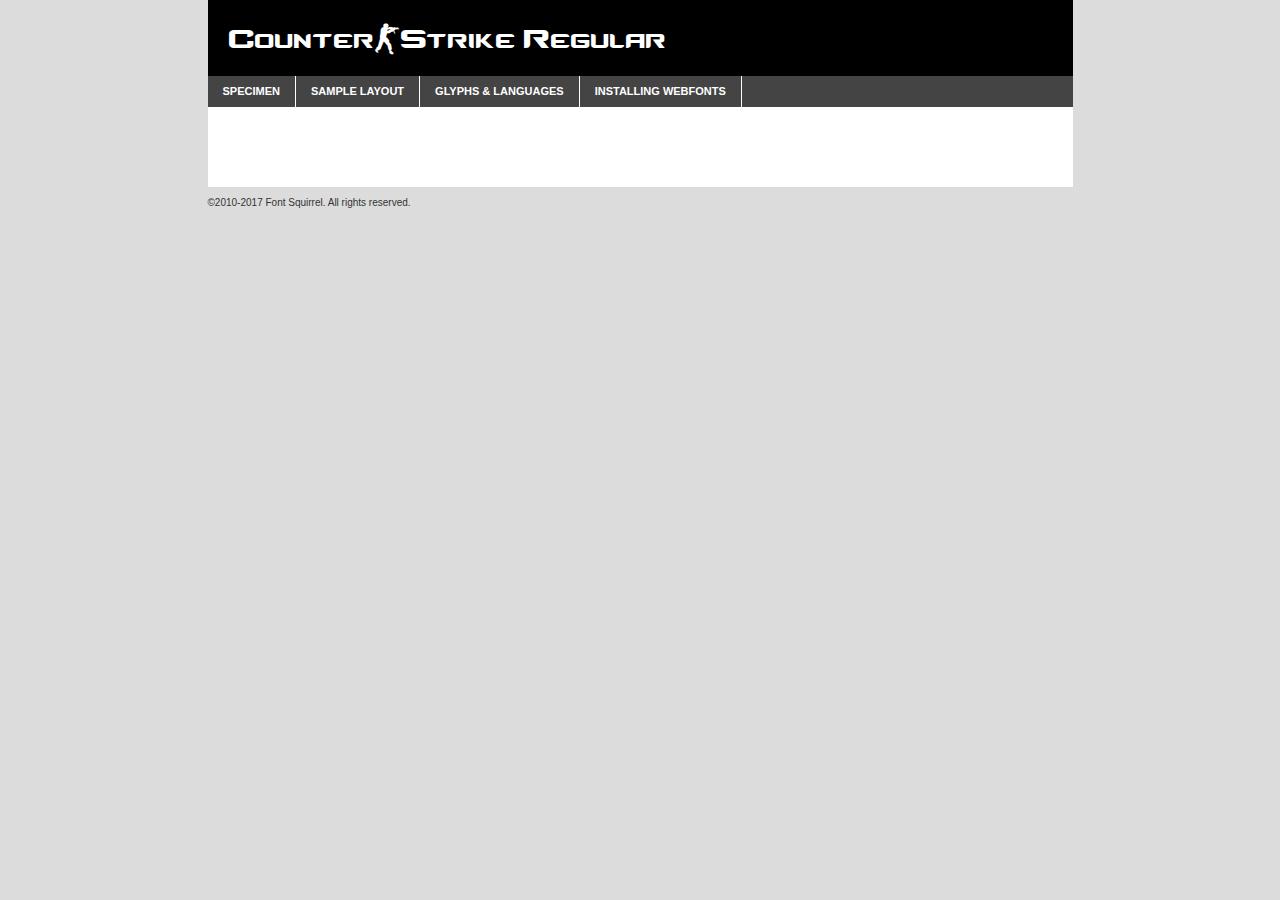
<file: Fonts/counter-strike-demo.html>
<!DOCTYPE html PUBLIC "-//W3C//DTD XHTML 1.0 Transitional//EN"
	"http://www.w3.org/TR/xhtml1/DTD/xhtml1-transitional.dtd">

<html xmlns="http://www.w3.org/1999/xhtml" xml:lang="en" lang="en">
<head>
	<meta http-equiv="Content-Type" content="text/html; charset=utf-8" />
	<script src="http://ajax.googleapis.com/ajax/libs/jquery/1.7.2/jquery.min.js" type="text/javascript" charset="utf-8"></script>
	<script type="text/javascript">
	(function($){$.fn.easyTabs=function(option){var param=jQuery.extend({fadeSpeed:"fast",defaultContent:1,activeClass:'active'},option);$(this).each(function(){var thisId="#"+this.id;if(param.defaultContent==''){param.defaultContent=1;}
	if(typeof param.defaultContent=="number")
	{var defaultTab=$(thisId+" .tabs li:eq("+(param.defaultContent-1)+") a").attr('href').substr(1);}else{var defaultTab=param.defaultContent;}
	$(thisId+" .tabs li a").each(function(){var tabToHide=$(this).attr('href').substr(1);$("#"+tabToHide).addClass('easytabs-tab-content');});hideAll();changeContent(defaultTab);function hideAll(){$(thisId+" .easytabs-tab-content").hide();}
	function changeContent(tabId){hideAll();$(thisId+" .tabs li").removeClass(param.activeClass);$(thisId+" .tabs li a[href=#"+tabId+"]").closest('li').addClass(param.activeClass);if(param.fadeSpeed!="none")
	{$(thisId+" #"+tabId).fadeIn(param.fadeSpeed);}else{$(thisId+" #"+tabId).show();}}
	$(thisId+" .tabs li").click(function(){var tabId=$(this).find('a').attr('href').substr(1);changeContent(tabId);return false;});});}})(jQuery);
	</script>
	<link rel="stylesheet" href="specimen_files/specimen_stylesheet.css" type="text/css" charset="utf-8" />
	<link rel="stylesheet" href="stylesheet.css" type="text/css" charset="utf-8" />

	<style type="text/css">
					body{
				font-family: 'counter-strikeregular';
							}
		</style>

	<title>Counter-Strike Regular Specimen</title>
	
	
	<script type="text/javascript" charset="utf-8">
		$(document).ready(function() {
			$('#container').easyTabs({defaultContent:1});
		});
	</script>
</head>

<body>
<div id="container">
	<div id="header">
		Counter-Strike Regular	</div>
	<ul class="tabs">
		<li><a href="#specimen">Specimen</a></li>
		<li><a href="#layout">Sample Layout</a></li>
				<li><a href="#glyphs">Glyphs &amp; Languages</a></li>
		<li><a href="#installing">Installing Webfonts</a></li>
		
	</ul>
	
	<div id="main_content">

		
			<div id="specimen">
		
				<div class="section">
					<div class="grid12 firstcol">
						<div class="huge">AaBb</div>
					</div>
				</div>
		
				<div class="section">
					<div class="glyph_range">A&#x200B;B&#x200b;C&#x200b;D&#x200b;E&#x200b;F&#x200b;G&#x200b;H&#x200b;I&#x200b;J&#x200b;K&#x200b;L&#x200b;M&#x200b;N&#x200b;O&#x200b;P&#x200b;Q&#x200b;R&#x200b;S&#x200b;T&#x200b;U&#x200b;V&#x200b;W&#x200b;X&#x200b;Y&#x200b;Z&#x200b;a&#x200b;b&#x200b;c&#x200b;d&#x200b;e&#x200b;f&#x200b;g&#x200b;h&#x200b;i&#x200b;j&#x200b;k&#x200b;l&#x200b;m&#x200b;n&#x200b;o&#x200b;p&#x200b;q&#x200b;r&#x200b;s&#x200b;t&#x200b;u&#x200b;v&#x200b;w&#x200b;x&#x200b;y&#x200b;z&#x200b;1&#x200b;2&#x200b;3&#x200b;4&#x200b;5&#x200b;6&#x200b;7&#x200b;8&#x200b;9&#x200b;0&#x200b;&amp;&#x200b;.&#x200b;,&#x200b;?&#x200b;!&#x200b;&#64;&#x200b;(&#x200b;)&#x200b;#&#x200b;$&#x200b;%&#x200b;*&#x200b;+&#x200b;-&#x200b;=&#x200b;:&#x200b;;</div>
				</div>
				<div class="section">
					<div class="grid12 firstcol">
						<table class="sample_table">
							<tr><td>10</td><td class="size10">abcdefghijklmnopqrstuvwxyzABCDEFGHIJKLMNOPQRSTUVWXYZ0123456789abcdefghijklmnopqrstuvwxyzABCDEFGHIJKLMNOPQRSTUVWXYZ0123456789abcdefghijklmnopqrstuvwxyzABCDEFGHIJKLMNOPQRSTUVWXYZ</td></tr>
							<tr><td>11</td><td class="size11">abcdefghijklmnopqrstuvwxyzABCDEFGHIJKLMNOPQRSTUVWXYZ0123456789abcdefghijklmnopqrstuvwxyzABCDEFGHIJKLMNOPQRSTUVWXYZ0123456789abcdefghijklmnopqrstuvwxyzABCDEFGHIJKLMNOPQRSTUVWXYZ</td></tr>
							<tr><td>12</td><td class="size12">abcdefghijklmnopqrstuvwxyzABCDEFGHIJKLMNOPQRSTUVWXYZ0123456789abcdefghijklmnopqrstuvwxyzABCDEFGHIJKLMNOPQRSTUVWXYZ0123456789abcdefghijklmnopqrstuvwxyzABCDEFGHIJKLMNOPQRSTUVWXYZ</td></tr>
							<tr><td>13</td><td class="size13">abcdefghijklmnopqrstuvwxyzABCDEFGHIJKLMNOPQRSTUVWXYZ0123456789abcdefghijklmnopqrstuvwxyzABCDEFGHIJKLMNOPQRSTUVWXYZ0123456789abcdefghijklmnopqrstuvwxyzABCDEFGHIJKLMNOPQRSTUVWXYZ</td></tr>
							<tr><td>14</td><td class="size14">abcdefghijklmnopqrstuvwxyzABCDEFGHIJKLMNOPQRSTUVWXYZ0123456789abcdefghijklmnopqrstuvwxyzABCDEFGHIJKLMNOPQRSTUVWXYZ0123456789abcdefghijklmnopqrstuvwxyzABCDEFGHIJKLMNOPQRSTUVWXYZ</td></tr>
							<tr><td>16</td><td class="size16">abcdefghijklmnopqrstuvwxyzABCDEFGHIJKLMNOPQRSTUVWXYZ0123456789abcdefghijklmnopqrstuvwxyzABCDEFGHIJKLMNOPQRSTUVWXYZ</td></tr>
							<tr><td>18</td><td class="size18">abcdefghijklmnopqrstuvwxyzABCDEFGHIJKLMNOPQRSTUVWXYZ0123456789abcdefghijklmnopqrstuvwxyzABCDEFGHIJKLMNOPQRSTUVWXYZ</td></tr>
							<tr><td>20</td><td class="size20">abcdefghijklmnopqrstuvwxyzABCDEFGHIJKLMNOPQRSTUVWXYZ0123456789abcdefghijklmnopqrstuvwxyzABCDEFGHIJKLMNOPQRSTUVWXYZ</td></tr>
							<tr><td>24</td><td class="size24">abcdefghijklmnopqrstuvwxyzABCDEFGHIJKLMNOPQRSTUVWXYZ0123456789abcdefghijklmnopqrstuvwxyzABCDEFGHIJKLMNOPQRSTUVWXYZ</td></tr>
							<tr><td>30</td><td class="size30">abcdefghijklmnopqrstuvwxyzABCDEFGHIJKLMNOPQRSTUVWXYZ0123456789abcdefghijklmnopqrstuvwxyzABCDEFGHIJKLMNOPQRSTUVWXYZ</td></tr>
							<tr><td>36</td><td class="size36">abcdefghijklmnopqrstuvwxyzABCDEFGHIJKLMNOPQRSTUVWXYZ0123456789abcdefghijklmnopqrstuvwxyzABCDEFGHIJKLMNOPQRSTUVWXYZ</td></tr>
							<tr><td>48</td><td class="size48">abcdefghijklmnopqrstuvwxyzABCDEFGHIJKLMNOPQRSTUVWXYZ0123456789abcdefghijklmnopqrstuvwxyzABCDEFGHIJKLMNOPQRSTUVWXYZ</td></tr>
							<tr><td>60</td><td class="size60">abcdefghijklmnopqrstuvwxyzABCDEFGHIJKLMNOPQRSTUVWXYZ0123456789abcdefghijklmnopqrstuvwxyzABCDEFGHIJKLMNOPQRSTUVWXYZ</td></tr>
							<tr><td>72</td><td class="size72">abcdefghijklmnopqrstuvwxyzABCDEFGHIJKLMNOPQRSTUVWXYZ0123456789abcdefghijklmnopqrstuvwxyzABCDEFGHIJKLMNOPQRSTUVWXYZ</td></tr>
							<tr><td>90</td><td class="size90">abcdefghijklmnopqrstuvwxyzABCDEFGHIJKLMNOPQRSTUVWXYZ0123456789abcdefghijklmnopqrstuvwxyzABCDEFGHIJKLMNOPQRSTUVWXYZ</td></tr>
						</table>
				
					</div>
			
				</div>
		
		
		
								<div class="section" id="bodycomparison">


										<div id="xheight">
				<div class="fontbody">&#x25FC;&#x25FC;&#x25FC;&#x25FC;&#x25FC;&#x25FC;&#x25FC;&#x25FC;&#x25FC;&#x25FC;&#x25FC;&#x25FC;&#x25FC;&#x25FC;&#x25FC;&#x25FC;&#x25FC;&#x25FC;&#x25FC;&#x25FC;&#x25FC;&#x25FC;&#x25FC;&#x25FC;&#x25FC;&#x25FC;&#x25FC;&#x25FC;&#x25FC;&#x25FC;&#x25FC;&#x25FC;&#x25FC;&#x25FC;&#x25FC;&#x25FC;&#x25FC;&#x25FC;&#x25FC;&#x25FC;&#x25FC;&#x25FC;&#x25FC;&#x25FC;&#x25FC;&#x25FC;&#x25FC;&#x25FC;&#x25FC;&#x25FC;&#x25FC;&#x25FC;&#x25FC;&#x25FC;&#x25FC;&#x25FC;&#x25FC;&#x25FC;&#x25FC;&#x25FC;&#x25FC;&#x25FC;&#x25FC;&#x25FC;&#x25FC;&#x25FC;&#x25FC;&#x25FC;&#x25FC;&#x25FC;&#x25FC;&#x25FC;&#x25FC;&#x25FC;&#x25FC;&#x25FC;&#x25FC;&#x25FC;&#x25FC;&#x25FC;&#x25FC;&#x25FC;&#x25FC;&#x25FC;&#x25FC;&#x25FC;&#x25FC;&#x25FC;&#x25FC;&#x25FC;&#x25FC;&#x25FC;&#x25FC;&#x25FC;&#x25FC;&#x25FC;&#x25FC;&#x25FC;&#x25FC;body</div><div class="arialbody">body</div><div class="verdanabody">body</div><div class="georgiabody">body</div></div>
										<div class="fontbody" style="z-index:1">
											body<span>Counter-Strike Regular</span>
										</div>
										<div class="arialbody" style="z-index:1">
											body<span>Arial</span>
										</div>
										<div class="verdanabody" style="z-index:1">
											body<span>Verdana</span>
										</div>
										<div class="georgiabody" style="z-index:1">
											body<span>Georgia</span>
										</div>



								</div>
		
		
				<div class="section psample psample_row1" id="">
					
					<div class="grid2 firstcol">
						<p class="size10"><span>10.</span>Aenean lacinia bibendum nulla sed consectetur. Fusce dapibus, tellus ac cursus commodo, tortor mauris condimentum nibh, ut fermentum massa justo sit amet risus. Nullam id dolor id nibh ultricies vehicula ut id elit. Cum sociis natoque penatibus et magnis dis parturient montes, nascetur ridiculus mus. Nulla vitae elit libero, a pharetra augue.</p>
			
					</div>
					<div class="grid3">
						<p class="size11"><span>11.</span>Aenean lacinia bibendum nulla sed consectetur. Fusce dapibus, tellus ac cursus commodo, tortor mauris condimentum nibh, ut fermentum massa justo sit amet risus. Nullam id dolor id nibh ultricies vehicula ut id elit. Cum sociis natoque penatibus et magnis dis parturient montes, nascetur ridiculus mus. Nulla vitae elit libero, a pharetra augue.</p>
			
					</div>
					<div class="grid3">
						<p class="size12"><span>12.</span>Aenean lacinia bibendum nulla sed consectetur. Fusce dapibus, tellus ac cursus commodo, tortor mauris condimentum nibh, ut fermentum massa justo sit amet risus. Nullam id dolor id nibh ultricies vehicula ut id elit. Cum sociis natoque penatibus et magnis dis parturient montes, nascetur ridiculus mus. Nulla vitae elit libero, a pharetra augue.</p>
			
					</div>
					<div class="grid4">
						<p class="size13"><span>13.</span>Aenean lacinia bibendum nulla sed consectetur. Fusce dapibus, tellus ac cursus commodo, tortor mauris condimentum nibh, ut fermentum massa justo sit amet risus. Nullam id dolor id nibh ultricies vehicula ut id elit. Cum sociis natoque penatibus et magnis dis parturient montes, nascetur ridiculus mus. Nulla vitae elit libero, a pharetra augue.</p>
			
					</div>
					<div class="white_blend"></div>
					
				</div>
				<div class="section psample psample_row2" id="">
					<div class="grid3 firstcol">
						<p class="size14"><span>14.</span>Aenean lacinia bibendum nulla sed consectetur. Fusce dapibus, tellus ac cursus commodo, tortor mauris condimentum nibh, ut fermentum massa justo sit amet risus. Nullam id dolor id nibh ultricies vehicula ut id elit. Cum sociis natoque penatibus et magnis dis parturient montes, nascetur ridiculus mus. Nulla vitae elit libero, a pharetra augue.</p>
			
					</div>
					<div class="grid4">
						<p class="size16"><span>16.</span>Aenean lacinia bibendum nulla sed consectetur. Fusce dapibus, tellus ac cursus commodo, tortor mauris condimentum nibh, ut fermentum massa justo sit amet risus. Nullam id dolor id nibh ultricies vehicula ut id elit. Cum sociis natoque penatibus et magnis dis parturient montes, nascetur ridiculus mus. Nulla vitae elit libero, a pharetra augue.</p>
			
					</div>
					<div class="grid5">
						<p class="size18"><span>18.</span>Aenean lacinia bibendum nulla sed consectetur. Fusce dapibus, tellus ac cursus commodo, tortor mauris condimentum nibh, ut fermentum massa justo sit amet risus. Nullam id dolor id nibh ultricies vehicula ut id elit. Cum sociis natoque penatibus et magnis dis parturient montes, nascetur ridiculus mus. Nulla vitae elit libero, a pharetra augue.</p>
			
					</div>

					<div class="white_blend"></div>

				</div>
				
				<div class="section psample psample_row3" id="">
					<div class="grid5 firstcol">
						<p class="size20"><span>20.</span>Aenean lacinia bibendum nulla sed consectetur. Fusce dapibus, tellus ac cursus commodo, tortor mauris condimentum nibh, ut fermentum massa justo sit amet risus. Nullam id dolor id nibh ultricies vehicula ut id elit. Cum sociis natoque penatibus et magnis dis parturient montes, nascetur ridiculus mus. Nulla vitae elit libero, a pharetra augue.</p>
					</div>
					<div class="grid7">
						<p class="size24"><span>24.</span>Aenean lacinia bibendum nulla sed consectetur. Fusce dapibus, tellus ac cursus commodo, tortor mauris condimentum nibh, ut fermentum massa justo sit amet risus. Nullam id dolor id nibh ultricies vehicula ut id elit. Cum sociis natoque penatibus et magnis dis parturient montes, nascetur ridiculus mus. Nulla vitae elit libero, a pharetra augue.</p>
					</div>
					
					<div class="white_blend"></div>
					
				</div>
				
				<div class="section psample psample_row4" id="">
					<div class="grid12 firstcol">
						<p class="size30"><span>30.</span>Aenean lacinia bibendum nulla sed consectetur. Fusce dapibus, tellus ac cursus commodo, tortor mauris condimentum nibh, ut fermentum massa justo sit amet risus. Nullam id dolor id nibh ultricies vehicula ut id elit. Cum sociis natoque penatibus et magnis dis parturient montes, nascetur ridiculus mus. Nulla vitae elit libero, a pharetra augue.</p>
					</div>
					<div class="white_blend"></div>
					
				</div>
				
				
				
				<div class="section psample psample_row1 fullreverse">
					<div class="grid2 firstcol">
						<p class="size10"><span>10.</span>Aenean lacinia bibendum nulla sed consectetur. Fusce dapibus, tellus ac cursus commodo, tortor mauris condimentum nibh, ut fermentum massa justo sit amet risus. Nullam id dolor id nibh ultricies vehicula ut id elit. Cum sociis natoque penatibus et magnis dis parturient montes, nascetur ridiculus mus. Nulla vitae elit libero, a pharetra augue.</p>
			
					</div>
					<div class="grid3">
						<p class="size11"><span>11.</span>Aenean lacinia bibendum nulla sed consectetur. Fusce dapibus, tellus ac cursus commodo, tortor mauris condimentum nibh, ut fermentum massa justo sit amet risus. Nullam id dolor id nibh ultricies vehicula ut id elit. Cum sociis natoque penatibus et magnis dis parturient montes, nascetur ridiculus mus. Nulla vitae elit libero, a pharetra augue.</p>
			
					</div>
					<div class="grid3">
						<p class="size12"><span>12.</span>Aenean lacinia bibendum nulla sed consectetur. Fusce dapibus, tellus ac cursus commodo, tortor mauris condimentum nibh, ut fermentum massa justo sit amet risus. Nullam id dolor id nibh ultricies vehicula ut id elit. Cum sociis natoque penatibus et magnis dis parturient montes, nascetur ridiculus mus. Nulla vitae elit libero, a pharetra augue.</p>
			
					</div>
					<div class="grid4">
						<p class="size13"><span>13.</span>Aenean lacinia bibendum nulla sed consectetur. Fusce dapibus, tellus ac cursus commodo, tortor mauris condimentum nibh, ut fermentum massa justo sit amet risus. Nullam id dolor id nibh ultricies vehicula ut id elit. Cum sociis natoque penatibus et magnis dis parturient montes, nascetur ridiculus mus. Nulla vitae elit libero, a pharetra augue.</p>
			
					</div>
					<div class="black_blend"></div>
					
				</div>
				
				<div class="section psample psample_row2 fullreverse">
					<div class="grid3 firstcol">
						<p class="size14"><span>14.</span>Aenean lacinia bibendum nulla sed consectetur. Fusce dapibus, tellus ac cursus commodo, tortor mauris condimentum nibh, ut fermentum massa justo sit amet risus. Nullam id dolor id nibh ultricies vehicula ut id elit. Cum sociis natoque penatibus et magnis dis parturient montes, nascetur ridiculus mus. Nulla vitae elit libero, a pharetra augue.</p>
			
					</div>
					<div class="grid4">
						<p class="size16"><span>16.</span>Aenean lacinia bibendum nulla sed consectetur. Fusce dapibus, tellus ac cursus commodo, tortor mauris condimentum nibh, ut fermentum massa justo sit amet risus. Nullam id dolor id nibh ultricies vehicula ut id elit. Cum sociis natoque penatibus et magnis dis parturient montes, nascetur ridiculus mus. Nulla vitae elit libero, a pharetra augue.</p>
			
					</div>
					<div class="grid5">
						<p class="size18"><span>18.</span>Aenean lacinia bibendum nulla sed consectetur. Fusce dapibus, tellus ac cursus commodo, tortor mauris condimentum nibh, ut fermentum massa justo sit amet risus. Nullam id dolor id nibh ultricies vehicula ut id elit. Cum sociis natoque penatibus et magnis dis parturient montes, nascetur ridiculus mus. Nulla vitae elit libero, a pharetra augue.</p>
			
					</div>
					<div class="black_blend"></div>

				</div>
				
				<div class="section psample fullreverse psample_row3" id="">
					<div class="grid5 firstcol">
						<p class="size20"><span>20.</span>Aenean lacinia bibendum nulla sed consectetur. Fusce dapibus, tellus ac cursus commodo, tortor mauris condimentum nibh, ut fermentum massa justo sit amet risus. Nullam id dolor id nibh ultricies vehicula ut id elit. Cum sociis natoque penatibus et magnis dis parturient montes, nascetur ridiculus mus. Nulla vitae elit libero, a pharetra augue.</p>
					</div>
					<div class="grid7">
						<p class="size24"><span>24.</span>Aenean lacinia bibendum nulla sed consectetur. Fusce dapibus, tellus ac cursus commodo, tortor mauris condimentum nibh, ut fermentum massa justo sit amet risus. Nullam id dolor id nibh ultricies vehicula ut id elit. Cum sociis natoque penatibus et magnis dis parturient montes, nascetur ridiculus mus. Nulla vitae elit libero, a pharetra augue.</p>
					</div>
					
					<div class="black_blend"></div>
					
				</div>
				
				<div class="section psample fullreverse psample_row4" id="" style="border-bottom: 20px #000 solid;">
					<div class="grid12 firstcol">
						<p class="size30"><span>30.</span>Aenean lacinia bibendum nulla sed consectetur. Fusce dapibus, tellus ac cursus commodo, tortor mauris condimentum nibh, ut fermentum massa justo sit amet risus. Nullam id dolor id nibh ultricies vehicula ut id elit. Cum sociis natoque penatibus et magnis dis parturient montes, nascetur ridiculus mus. Nulla vitae elit libero, a pharetra augue.</p>
					</div>
					<div class="black_blend"></div>
					
				</div>
				
				
				
				
			</div>
			
			<div id="layout">
				
				<div class="section">
					
					<div class="grid12 firstcol">
						<h1>Lorem Ipsum Dolor</h1>
						<h2>Etiam porta sem malesuada magna mollis euismod</h2>
						
						<p class="byline">By <a href="#link">Aenean Lacinia</a></p>
					</div>
				</div>
				<div class="section">
					<div class="grid8 firstcol">
						<p class="large">Donec sed odio dui. Morbi leo risus, porta ac consectetur ac, vestibulum at eros. Fusce dapibus, tellus ac cursus commodo, tortor mauris condimentum nibh, ut fermentum massa justo sit amet risus. </p>

						
						<h3>Pellentesque ornare sem</h3>

						<p>Maecenas sed diam eget risus varius blandit sit amet non magna. Maecenas faucibus mollis interdum. Donec ullamcorper nulla non metus auctor fringilla. Nullam id dolor id nibh ultricies vehicula ut id elit. Nullam id dolor id nibh ultricies vehicula ut id elit. </p>

						<p>Aenean eu leo quam. Pellentesque ornare sem lacinia quam venenatis vestibulum. Lorem ipsum dolor sit amet, consectetur adipiscing elit. Cum sociis natoque penatibus et magnis dis parturient montes, nascetur ridiculus mus. </p>

						<p>Nulla vitae elit libero, a pharetra augue. Praesent commodo cursus magna, vel scelerisque nisl consectetur et. Aenean lacinia bibendum nulla sed consectetur. </p>

						<p>Nullam quis risus eget urna mollis ornare vel eu leo. Nullam quis risus eget urna mollis ornare vel eu leo. Maecenas sed diam eget risus varius blandit sit amet non magna. Donec ullamcorper nulla non metus auctor fringilla. </p>

						<h3>Cras mattis consectetur</h3>

						<p>Aenean eu leo quam. Pellentesque ornare sem lacinia quam venenatis vestibulum. Aenean lacinia bibendum nulla sed consectetur. Integer posuere erat a ante venenatis dapibus posuere velit aliquet. Cras mattis consectetur purus sit amet fermentum. </p>

						<p>Nullam id dolor id nibh ultricies vehicula ut id elit. Nullam quis risus eget urna mollis ornare vel eu leo. Cras mattis consectetur purus sit amet fermentum.</p>
					</div>
					
					<div class="grid4 sidebar">
						
						<div class="box reverse">
							<p class="last">Nullam quis risus eget urna mollis ornare vel eu leo. Donec ullamcorper nulla non metus auctor fringilla. Cras mattis consectetur purus sit amet fermentum. Sed posuere consectetur est at lobortis. Lorem ipsum dolor sit amet, consectetur adipiscing elit. </p>
						</div>
						
						<p class="caption">Maecenas sed diam eget risus varius.</p>

						<p>Vestibulum id ligula porta felis euismod semper. Integer posuere erat a ante venenatis dapibus posuere velit aliquet. Vestibulum id ligula porta felis euismod semper. Sed posuere consectetur est at lobortis. Maecenas sed diam eget risus varius blandit sit amet non magna. Fusce dapibus, tellus ac cursus commodo, tortor mauris condimentum nibh, ut fermentum massa justo sit amet risus. </p>

					

						<p>Duis mollis, est non commodo luctus, nisi erat porttitor ligula, eget lacinia odio sem nec elit. Aenean lacinia bibendum nulla sed consectetur. Vivamus sagittis lacus vel augue laoreet rutrum faucibus dolor auctor. Aenean lacinia bibendum nulla sed consectetur. Nullam quis risus eget urna mollis ornare vel eu leo. </p>

						<p>Praesent commodo cursus magna, vel scelerisque nisl consectetur et. Donec ullamcorper nulla non metus auctor fringilla. Maecenas faucibus mollis interdum. Fusce dapibus, tellus ac cursus commodo, tortor mauris condimentum nibh, ut fermentum massa justo sit amet risus. </p>

					</div>
				</div>
				
			</div>


			



		<div id="glyphs">
			<div class="section">
				<div class="grid12 firstcol">
			
				<h1>Language Support</h1>
				<p>The subset of Counter-Strike Regular in this kit supports the following languages:<br />
			
					Albanian, Basque, Breton, Chamorro, English, Finnish, Frisian, Galician, Italian, Malagasy, Norwegian, Portuguese, Spanish, Alsatian, Aragonese, Arapaho, Arrernte, Asturian, Aymara, Bislama, Cebuano, Corsican, Fijian, French_creole, Genoese, Gilbertese, Greenlandic, Haitian_creole, Hiligaynon, Hmong, Hopi, Ibanag, Iloko_ilokano, Indonesian, Interglossa_glosa, Interlingua, Irish_gaelic, Jerriais, Lojban, Lombard, Luxembourgeois, Manx, Mohawk, Norfolk_pitcairnese, Occitan, Oromo, Pangasinan, Papiamento, Piedmontese, Potawatomi, Rhaeto-romance, Romansh, Rotokas, Sami_lule, Sardinian, Scots_gaelic, Seychelles_creole, Shona, Sicilian, Somali, Southern_ndebele, Swahili, Swati_swazi, Tagalog_filipino_pilipino, Tetum, Tok_pisin, Uyghur_latinized, Volapuk, Walloon, Warlpiri, Xhosa, Yapese, Zulu, Latinbasic, Demo				</p>
				<h1>Glyph Chart</h1>
				<p>The subset of Counter-Strike Regular in this kit includes all the glyphs listed below. Unicode entities are included above each glyph to help you insert individual characters into your layout.</p>
				<div id="glyph_chart">
			
																				 <div><p>&amp;#32;</p>&#32;</div>
																				 <div><p>&amp;#33;</p>&#33;</div>
																				 <div><p>&amp;#34;</p>&#34;</div>
																				 <div><p>&amp;#35;</p>&#35;</div>
																				 <div><p>&amp;#36;</p>&#36;</div>
																				 <div><p>&amp;#37;</p>&#37;</div>
																				 <div><p>&amp;#38;</p>&#38;</div>
																				 <div><p>&amp;#39;</p>&#39;</div>
																				 <div><p>&amp;#40;</p>&#40;</div>
																				 <div><p>&amp;#41;</p>&#41;</div>
																				 <div><p>&amp;#43;</p>&#43;</div>
																				 <div><p>&amp;#44;</p>&#44;</div>
																				 <div><p>&amp;#45;</p>&#45;</div>
																				 <div><p>&amp;#46;</p>&#46;</div>
																				 <div><p>&amp;#47;</p>&#47;</div>
																				 <div><p>&amp;#48;</p>&#48;</div>
																				 <div><p>&amp;#49;</p>&#49;</div>
																				 <div><p>&amp;#50;</p>&#50;</div>
																				 <div><p>&amp;#51;</p>&#51;</div>
																				 <div><p>&amp;#52;</p>&#52;</div>
																				 <div><p>&amp;#53;</p>&#53;</div>
																				 <div><p>&amp;#54;</p>&#54;</div>
																				 <div><p>&amp;#55;</p>&#55;</div>
																				 <div><p>&amp;#56;</p>&#56;</div>
																				 <div><p>&amp;#57;</p>&#57;</div>
																				 <div><p>&amp;#58;</p>&#58;</div>
																				 <div><p>&amp;#59;</p>&#59;</div>
																				 <div><p>&amp;#60;</p>&#60;</div>
																				 <div><p>&amp;#61;</p>&#61;</div>
																				 <div><p>&amp;#62;</p>&#62;</div>
																				 <div><p>&amp;#63;</p>&#63;</div>
																				 <div><p>&amp;#65;</p>&#65;</div>
																				 <div><p>&amp;#66;</p>&#66;</div>
																				 <div><p>&amp;#67;</p>&#67;</div>
																				 <div><p>&amp;#68;</p>&#68;</div>
																				 <div><p>&amp;#69;</p>&#69;</div>
																				 <div><p>&amp;#70;</p>&#70;</div>
																				 <div><p>&amp;#71;</p>&#71;</div>
																				 <div><p>&amp;#72;</p>&#72;</div>
																				 <div><p>&amp;#73;</p>&#73;</div>
																				 <div><p>&amp;#74;</p>&#74;</div>
																				 <div><p>&amp;#75;</p>&#75;</div>
																				 <div><p>&amp;#76;</p>&#76;</div>
																				 <div><p>&amp;#77;</p>&#77;</div>
																				 <div><p>&amp;#78;</p>&#78;</div>
																				 <div><p>&amp;#79;</p>&#79;</div>
																				 <div><p>&amp;#80;</p>&#80;</div>
																				 <div><p>&amp;#81;</p>&#81;</div>
																				 <div><p>&amp;#82;</p>&#82;</div>
																				 <div><p>&amp;#83;</p>&#83;</div>
																				 <div><p>&amp;#84;</p>&#84;</div>
																				 <div><p>&amp;#85;</p>&#85;</div>
																				 <div><p>&amp;#86;</p>&#86;</div>
																				 <div><p>&amp;#87;</p>&#87;</div>
																				 <div><p>&amp;#88;</p>&#88;</div>
																				 <div><p>&amp;#89;</p>&#89;</div>
																				 <div><p>&amp;#90;</p>&#90;</div>
																				 <div><p>&amp;#91;</p>&#91;</div>
																				 <div><p>&amp;#92;</p>&#92;</div>
																				 <div><p>&amp;#93;</p>&#93;</div>
																				 <div><p>&amp;#94;</p>&#94;</div>
																				 <div><p>&amp;#95;</p>&#95;</div>
																				 <div><p>&amp;#96;</p>&#96;</div>
																				 <div><p>&amp;#97;</p>&#97;</div>
																				 <div><p>&amp;#98;</p>&#98;</div>
																				 <div><p>&amp;#99;</p>&#99;</div>
																				 <div><p>&amp;#100;</p>&#100;</div>
																				 <div><p>&amp;#101;</p>&#101;</div>
																				 <div><p>&amp;#102;</p>&#102;</div>
																				 <div><p>&amp;#103;</p>&#103;</div>
																				 <div><p>&amp;#104;</p>&#104;</div>
																				 <div><p>&amp;#105;</p>&#105;</div>
																				 <div><p>&amp;#106;</p>&#106;</div>
																				 <div><p>&amp;#107;</p>&#107;</div>
																				 <div><p>&amp;#108;</p>&#108;</div>
																				 <div><p>&amp;#109;</p>&#109;</div>
																				 <div><p>&amp;#110;</p>&#110;</div>
																				 <div><p>&amp;#111;</p>&#111;</div>
																				 <div><p>&amp;#112;</p>&#112;</div>
																				 <div><p>&amp;#113;</p>&#113;</div>
																				 <div><p>&amp;#114;</p>&#114;</div>
																				 <div><p>&amp;#115;</p>&#115;</div>
																				 <div><p>&amp;#116;</p>&#116;</div>
																				 <div><p>&amp;#117;</p>&#117;</div>
																				 <div><p>&amp;#118;</p>&#118;</div>
																				 <div><p>&amp;#119;</p>&#119;</div>
																				 <div><p>&amp;#120;</p>&#120;</div>
																				 <div><p>&amp;#121;</p>&#121;</div>
																				 <div><p>&amp;#122;</p>&#122;</div>
																				 <div><p>&amp;#123;</p>&#123;</div>
																				 <div><p>&amp;#124;</p>&#124;</div>
																				 <div><p>&amp;#125;</p>&#125;</div>
																				 <div><p>&amp;#126;</p>&#126;</div>
																				 <div><p>&amp;#160;</p>&#160;</div>
																				 <div><p>&amp;#161;</p>&#161;</div>
																				 <div><p>&amp;#168;</p>&#168;</div>
																				 <div><p>&amp;#171;</p>&#171;</div>
																				 <div><p>&amp;#173;</p>&#173;</div>
																				 <div><p>&amp;#175;</p>&#175;</div>
																				 <div><p>&amp;#186;</p>&#186;</div>
																				 <div><p>&amp;#187;</p>&#187;</div>
																				 <div><p>&amp;#191;</p>&#191;</div>
																				 <div><p>&amp;#192;</p>&#192;</div>
																				 <div><p>&amp;#193;</p>&#193;</div>
																				 <div><p>&amp;#194;</p>&#194;</div>
																				 <div><p>&amp;#195;</p>&#195;</div>
																				 <div><p>&amp;#196;</p>&#196;</div>
																				 <div><p>&amp;#197;</p>&#197;</div>
																				 <div><p>&amp;#198;</p>&#198;</div>
																				 <div><p>&amp;#199;</p>&#199;</div>
																				 <div><p>&amp;#200;</p>&#200;</div>
																				 <div><p>&amp;#201;</p>&#201;</div>
																				 <div><p>&amp;#202;</p>&#202;</div>
																				 <div><p>&amp;#203;</p>&#203;</div>
																				 <div><p>&amp;#204;</p>&#204;</div>
																				 <div><p>&amp;#205;</p>&#205;</div>
																				 <div><p>&amp;#206;</p>&#206;</div>
																				 <div><p>&amp;#207;</p>&#207;</div>
																				 <div><p>&amp;#209;</p>&#209;</div>
																				 <div><p>&amp;#210;</p>&#210;</div>
																				 <div><p>&amp;#211;</p>&#211;</div>
																				 <div><p>&amp;#212;</p>&#212;</div>
																				 <div><p>&amp;#213;</p>&#213;</div>
																				 <div><p>&amp;#214;</p>&#214;</div>
																				 <div><p>&amp;#216;</p>&#216;</div>
																				 <div><p>&amp;#217;</p>&#217;</div>
																				 <div><p>&amp;#218;</p>&#218;</div>
																				 <div><p>&amp;#219;</p>&#219;</div>
																				 <div><p>&amp;#220;</p>&#220;</div>
																				 <div><p>&amp;#224;</p>&#224;</div>
																				 <div><p>&amp;#225;</p>&#225;</div>
																				 <div><p>&amp;#226;</p>&#226;</div>
																				 <div><p>&amp;#227;</p>&#227;</div>
																				 <div><p>&amp;#228;</p>&#228;</div>
																				 <div><p>&amp;#229;</p>&#229;</div>
																				 <div><p>&amp;#230;</p>&#230;</div>
																				 <div><p>&amp;#231;</p>&#231;</div>
																				 <div><p>&amp;#232;</p>&#232;</div>
																				 <div><p>&amp;#233;</p>&#233;</div>
																				 <div><p>&amp;#234;</p>&#234;</div>
																				 <div><p>&amp;#235;</p>&#235;</div>
																				 <div><p>&amp;#236;</p>&#236;</div>
																				 <div><p>&amp;#237;</p>&#237;</div>
																				 <div><p>&amp;#238;</p>&#238;</div>
																				 <div><p>&amp;#239;</p>&#239;</div>
																				 <div><p>&amp;#241;</p>&#241;</div>
																				 <div><p>&amp;#242;</p>&#242;</div>
																				 <div><p>&amp;#243;</p>&#243;</div>
																				 <div><p>&amp;#244;</p>&#244;</div>
																				 <div><p>&amp;#245;</p>&#245;</div>
																				 <div><p>&amp;#246;</p>&#246;</div>
																				 <div><p>&amp;#248;</p>&#248;</div>
																				 <div><p>&amp;#249;</p>&#249;</div>
																				 <div><p>&amp;#250;</p>&#250;</div>
																				 <div><p>&amp;#251;</p>&#251;</div>
																				 <div><p>&amp;#252;</p>&#252;</div>
																				 <div><p>&amp;#253;</p>&#253;</div>
																				 <div><p>&amp;#255;</p>&#255;</div>
																				 <div><p>&amp;#376;</p>&#376;</div>
																				 <div><p>&amp;#710;</p>&#710;</div>
																				 <div><p>&amp;#732;</p>&#732;</div>
																				 <div><p>&amp;#8192;</p>&#8192;</div>
																				 <div><p>&amp;#8193;</p>&#8193;</div>
																				 <div><p>&amp;#8194;</p>&#8194;</div>
																				 <div><p>&amp;#8195;</p>&#8195;</div>
																				 <div><p>&amp;#8196;</p>&#8196;</div>
																				 <div><p>&amp;#8197;</p>&#8197;</div>
																				 <div><p>&amp;#8198;</p>&#8198;</div>
																				 <div><p>&amp;#8199;</p>&#8199;</div>
																				 <div><p>&amp;#8200;</p>&#8200;</div>
																				 <div><p>&amp;#8201;</p>&#8201;</div>
																				 <div><p>&amp;#8202;</p>&#8202;</div>
																				 <div><p>&amp;#8208;</p>&#8208;</div>
																				 <div><p>&amp;#8209;</p>&#8209;</div>
																				 <div><p>&amp;#8210;</p>&#8210;</div>
																				 <div><p>&amp;#8211;</p>&#8211;</div>
																				 <div><p>&amp;#8212;</p>&#8212;</div>
																				 <div><p>&amp;#8216;</p>&#8216;</div>
																				 <div><p>&amp;#8217;</p>&#8217;</div>
																				 <div><p>&amp;#8220;</p>&#8220;</div>
																				 <div><p>&amp;#8221;</p>&#8221;</div>
																				 <div><p>&amp;#8239;</p>&#8239;</div>
																				 <div><p>&amp;#8287;</p>&#8287;</div>
																				 <div><p>&amp;#9724;</p>&#9724;</div>
																																																</div>	
				</div>
		
		
			</div>
		</div>
		
		
		<div id="specs">
			
		</div>
	
		<div id="installing">
			<div class="section">
				<div class="grid7 firstcol">
					<h1>Installing Webfonts</h1>
					
					<p>Webfonts are supported by all major browser platforms but not all in the same way. There are currently four different font formats that must be included in order to target all browsers. This includes TTF, WOFF, EOT and SVG.</p>
					
					<h2>1. Upload your webfonts</h2>
					<p>You must upload your webfont kit to your website. They should be in or near the same directory as your CSS files.</p>
					
					<h2>2. Include the webfont stylesheet</h2>
					<p>A special CSS @font-face declaration helps the various browsers select the appropriate font it needs without causing you a bunch of headaches. Learn more about this syntax by reading the <a href="https://www.fontspring.com/blog/further-hardening-of-the-bulletproof-syntax">Fontspring blog post</a> about it. The code for it is as follows:</p>


<code>
@font-face{ 
	font-family: 'MyWebFont';
	src: url('WebFont.eot');
	src: url('WebFont.eot?#iefix') format('embedded-opentype'),
	     url('WebFont.woff') format('woff'),
	     url('WebFont.ttf') format('truetype'),
	     url('WebFont.svg#webfont') format('svg');
}
</code>

	<p>We've already gone ahead and generated the code for you. All you have to do is link to the stylesheet in your HTML, like this:</p>
	<code>&lt;link rel=&quot;stylesheet&quot; href=&quot;stylesheet.css&quot; type=&quot;text/css&quot; charset=&quot;utf-8&quot; /&gt;</code>

					<h2>3. Modify your own stylesheet</h2>
					<p>To take advantage of your new fonts, you must tell your stylesheet to use them. Look at the original @font-face declaration above and find the property called "font-family." The name linked there will be what you use to reference the font. Prepend that webfont name to the font stack in the "font-family" property, inside the selector you want to change. For example:</p>
<code>p { font-family: 'WebFont', Arial, sans-serif; }</code>

<h2>4. Test</h2>
<p>Getting webfonts to work cross-browser <em>can</em> be tricky. Use the information in the sidebar to help you if you find that fonts aren't loading in a particular browser.</p>
				</div>
				
				<div class="grid5 sidebar">
					<div class="box">
						<h2>Troubleshooting<br />Font-Face Problems</h2>
						<p>Having trouble getting your webfonts to load in your new website? Here are some tips to sort out what might be the problem.</p>

						<h3>Fonts not showing in any browser</h3>

						<p>This sounds like you need to work on the plumbing. You either did not upload the fonts to the correct directory, or you did not link the fonts properly in the CSS. If you've confirmed that all this is correct and you still have a problem, take a look at your .htaccess file and see if requests are getting intercepted.</p>

						<h3>Fonts not loading in iPhone or iPad</h3>

						<p>The most common problem here is that you are serving the fonts from an IIS server. IIS refuses to serve files that have unknown MIME types. If that is the case, you must set the MIME type for SVG to "image/svg+xml" in the server settings. Follow these instructions from Microsoft if you need help.</p>

						<h3>Fonts not loading in Firefox</h3>

						<p>The primary reason for this failure? You are still using a version Firefox older than 3.5. So upgrade already! If that isn't it, then you are very likely serving fonts from a different domain. Firefox requires that all font assets be served from the same domain. Lastly it is possible that you need to add WOFF to your list of MIME types (if you are serving via IIS.)</p>

						<h3>Fonts not loading in IE</h3>

						<p>Are you looking at Internet Explorer on an actual Windows machine or are you cheating by using a service like Adobe BrowserLab? Many of these screenshot services do not render @font-face for IE. Best to test it on a real machine.</p>

						<h3>Fonts not loading in IE9</h3>

						<p>IE9, like Firefox, requires that fonts be served from the same domain as the website. Make sure that is the case.</p>
					</div>
				</div>
			</div>
			
		</div>
	
	</div>
	<div id="footer">
		<p>&copy;2010-2017 Font Squirrel. All rights reserved.</p>
	</div>
</div>
</body>
</html>
</file>
<file: Fonts/stylesheet.css>
/*! Generated by Font Squirrel (https://www.fontsquirrel.com) on January 16, 2018 */



@font-face {
    font-family: 'counter-strikeregular';
    src: url('counter-strike-webfont.woff2') format('woff2'),
         url('counter-strike-webfont.woff') format('woff');
    font-weight: normal;
    font-style: normal;

}
</file>
<file: Fonts/specimen_files/specimen_stylesheet.css>
@import url('grid_12-825-55-15.css');

/*  
	CSS Reset by Eric Meyer - Released under Public Domain
    http://meyerweb.com/eric/tools/css/reset/
*/
html, body, div, span, applet, object, iframe,
h1, h2, h3, h4, h5, h6, p, blockquote, pre,
a, abbr, acronym, address, big, cite, code,
del, dfn, em, font, img, ins, kbd, q, s, samp,
small, strike, strong, sub, sup, tt, var,
b, u, i, center, dl, dt, dd, ol, ul, li,
fieldset, form, label, legend, table, 
caption, tbody, tfoot, thead, tr, th, td 
                  {margin: 0;padding: 0;border: 0;outline: 0;
                  font-size: 100%;vertical-align: baseline;
                  background: transparent;}
body              {line-height: 1;}
ol, ul            {list-style: none;}
blockquote, q     {quotes: none;}
blockquote:before, blockquote:after,
q:before, q:after {content: '';	content: none;}
:focus            {outline: 0;}
ins               {text-decoration: none;}
del               {text-decoration: line-through;}
table             {border-collapse: collapse;border-spacing: 0;}




body {
	color: #000;
	background-color: #dcdcdc;
}

a {
	text-decoration: none;
	color: #1883ba;
}

h1{
	font-size: 32px;
	font-weight: normal;
	font-style: normal;
	margin-bottom: 18px;
}

h2{
	font-size: 18px;
}

#container {
	width: 865px;
	margin: 0px auto;
}


#header {
	padding: 20px;
	font-size: 36px;
	background-color: #000;
	color: #fff;
}

#header span {
	color: #666;
}
#main_content {
	background-color: #fff;
	padding: 60px 20px 20px;
}


#footer p {
	margin: 0;
	padding-top: 10px;
	padding-bottom: 50px;
	color: #333;
	font: 10px Arial, sans-serif;
}

.tabs {
	width: 100%;
	height: 31px;
	background-color: #444;
}
.tabs li {
	float:  left;
	margin: 0;
	overflow: hidden;
	background-color: #444;
}
.tabs li a {
	display: block;
	color: #fff;
	text-decoration: none;
	font: bold 11px/11px 'Arial';
	text-transform: uppercase;
	padding: 10px 15px;
	border-right: 1px solid #fff;
}

.tabs li a:hover {
		background-color: #00b3ff;

}

.tabs li.active a {
	color:  #000;
	background-color: #fff;
}



div.huge {
	
	font-size: 300px;
	line-height: 1em;
	padding: 0;
	letter-spacing: -.02em;
	overflow: hidden;
}
div.glyph_range {
	font-size: 72px;
	line-height: 1.1em;
}

.size10{ font-size: 10px; }
.size11{ font-size: 11px; }
.size12{ font-size: 12px; }
.size13{ font-size: 13px; }
.size14{ font-size: 14px; }
.size16{ font-size: 16px; }
.size18{ font-size: 18px; }
.size20{ font-size: 20px; }
.size24{ font-size: 24px; }
.size30{ font-size: 30px; }
.size36{ font-size: 36px; }
.size48{ font-size: 48px; }
.size60{ font-size: 60px; }
.size72{ font-size: 72px; }
.size90{ font-size: 90px; }


.psample_row1 {	height: 120px;}
.psample_row1 {	height: 120px;}
.psample_row2 {	height: 160px;}
.psample_row3 {	height: 160px;}
.psample_row4 {	height: 160px;}

.psample {
	overflow: hidden;
	position: relative;
}
.psample p {
	line-height: 1.3em;
	display: block;
	overflow: hidden;
	margin: 0;
}

.psample span {
	margin-right: .5em;
}

.white_blend {
	width: 100%;
	height: 61px;
	background-image: url([data-uri]);
	position: absolute;
	bottom: 0;
}
.black_blend {
	width: 100%;
	height: 61px;
	background-image: url([data-uri]);
	position: absolute;
	bottom: 0;
}
.fullreverse {
	background:  #000 !important;
	color:  #fff !important;
	margin-left: -20px;
	padding-left: 20px;
	margin-right: -20px;
	padding-right: 20px;
	padding: 20px;
	margin-bottom:0;
}


.sample_table td {
	padding-top: 3px;
	padding-bottom:5px;
	padding-left: 5px;
	vertical-align: middle;
	line-height: 1.2em;
}

.sample_table td:first-child {
	background-color: #eee;
	text-align: right;
	padding-right: 5px;
	padding-left: 0;
	padding: 5px;
	font: 11px/12px "Courier New", Courier, mono;
}

code {
	white-space: pre;
	background-color: #eee;
	display: block;
	padding: 10px;
	margin-bottom: 18px;
	overflow: auto;
}


.bottom,.last 	{margin-bottom:0 !important; padding-bottom:0 !important;}

.box  { 
  padding: 18px; 
  margin-bottom: 18px; 
  background: #eee; 
}

.reverse,.reversed { background:  #000 !important;color:  #fff !important; border: none !important;}

#bodycomparison {
	position: relative;
	overflow: hidden;
	font-size: 72px;
	height: 90px;
	white-space: nowrap;
}

#bodycomparison div{
	font-size: 72px;
	line-height: 90px;
	display: inline;
	margin: 0 15px 0 0;
	padding: 0;
}

#bodycomparison div span{
	font: 10px Arial;
	position: absolute;
	left: 0;
}
#xheight {
	float: none;
	position: absolute;
	color: #d9f3ff;
	font-size: 72px;
	line-height: 90px;
}

.fontbody {
 position: relative;
}
.arialbody{
	font-family: Arial;
	position: relative;
}
.verdanabody{
	font-family: Verdana;
	position: relative;
}
.georgiabody{
	font-family: Georgia;
	position: relative;
}

/* @group Layout page
 */

#layout h1 {
	font-size: 36px;
	line-height: 42px;
	font-weight: normal;
	font-style: normal;
}

#layout h2 {
	font-size: 24px;
	line-height: 23px;
	font-weight: normal;
	font-style: normal;
}

#layout h3 {
	font-size: 22px;
	line-height: 1.4em;
	margin-top: 1em;
	font-weight: normal;
	font-style: normal;
}


#layout p.byline {
	font-size: 12px;
	margin-top: 18px;
	line-height: 12px;
	margin-bottom: 0;
}
#layout p {
	font-size: 14px;
	line-height: 21px;
	margin-bottom: .5em;
}

#layout p.large{
	font-size: 18px;
	line-height: 26px;
}

#layout .sidebar p{
	font-size: 12px;
	line-height: 1.4em;
}

#layout p.caption {
	font-size: 10px;
	margin-top: -16px;
	margin-bottom: 18px;
}

/* @end */

/* @group Glyphs */

#glyph_chart div{
	background-color: #d9f3ff;
	color: black;
	float: left;
	font-size: 36px;
	height: 1.2em;
	line-height: 1.2em;
	margin-bottom: 1px;
	margin-right: 1px;
	text-align: center;
	width: 1.2em;
	position: relative;
	padding: .6em .2em .2em;
}

#glyph_chart div p {
	position: absolute;
	left: 0;
	top: 0;
	display: block;
	text-align: center;
	font: bold 9px Arial, sans-serif;
	background-color: #3a768f;
	width: 100%;
	color: #fff;
	padding: 2px 0;
}


#glyphs h1 {
	font-family: Arial, sans-serif;
}
/* @end */

/* @group Installing */

#installing {
	font: 13px Arial, sans-serif;
}

#installing p,
#glyphs p{
	line-height: 1.2em;
	margin-bottom: 18px;
	font: 13px Arial, sans-serif;
}



#installing h3{
	font-size: 15px;
	margin-top: 18px;
}

/* @end */

#rendering h1 {
	font-family: Arial, sans-serif;
}
.render_table td {
	font: 11px "Courier New", Courier, mono;
	vertical-align: middle;
}
</file>
